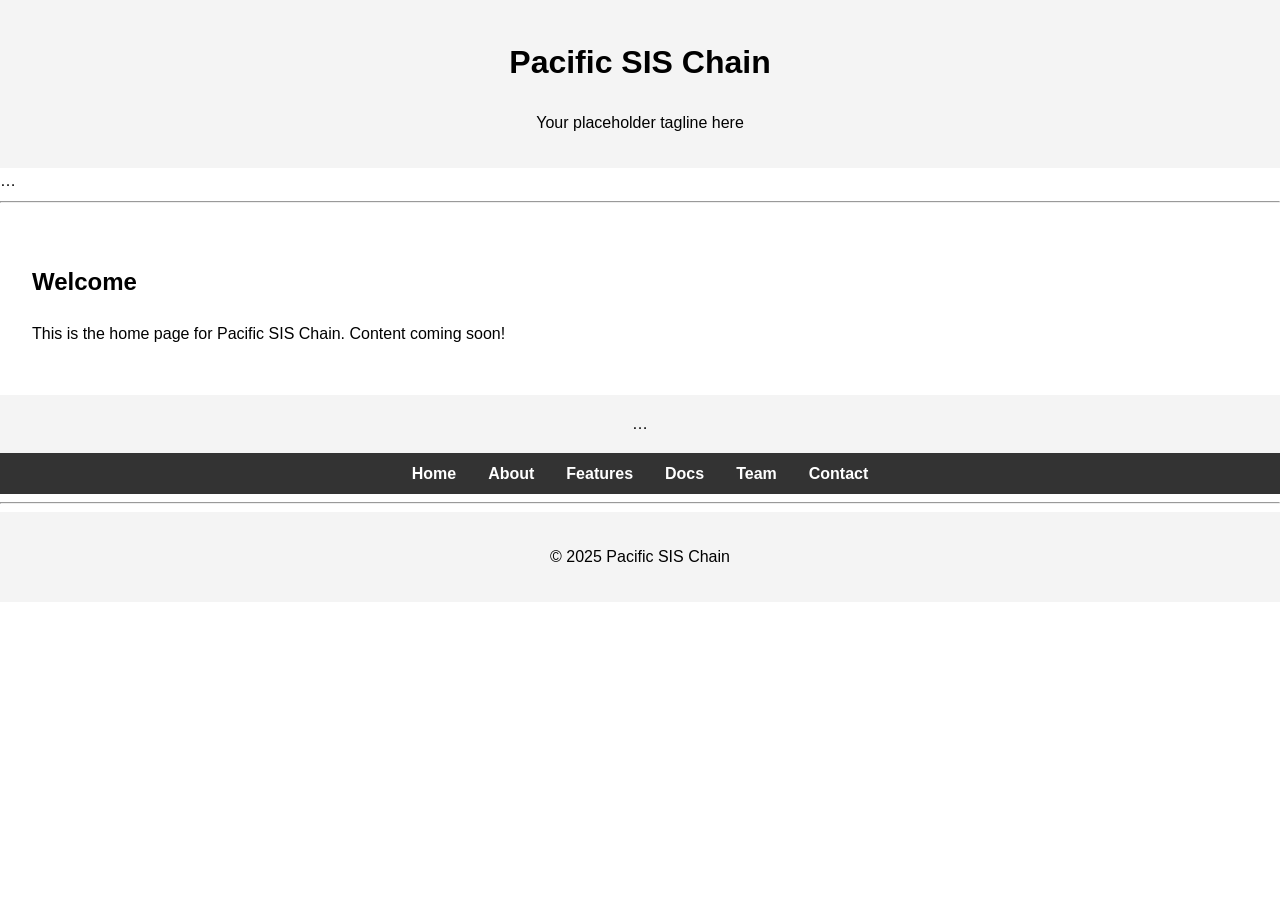
<file: index.html>
<!DOCTYPE html>
<html lang="en">
<head>
  <meta charset="UTF-8">
  <meta name="viewport" content="width=device-width,initial-scale=1.0">
  <title>Pacific SIS Chain – Home</title>
  <link rel="stylesheet" href="assets/css/styles.css">
</head>
<body>
  <header>
    <h1>Pacific SIS Chain</h1>
    <p>Your placeholder tagline here</p>
  </header>
  <!-- nav -->
  <nav>…</nav><hr>
  <main>
    <h2>Welcome</h2>
    <p>This is the home page for Pacific SIS Chain. Content coming soon!</p>
  </main>
  <footer>…</footer>
</body>
</html>

<nav>
  <ul class="nav-list">
    <li><a href="index.html">Home</a></li>
    <li><a href="about.html">About</a></li>
    <li><a href="features.html">Features</a></li>
    <li><a href="docs.html">Docs</a></li>
    <li><a href="team.html">Team</a></li>
    <li><a href="contact.html">Contact</a></li>
  </ul>
</nav>
<hr>

<footer>
  <p>© 2025 Pacific SIS Chain</p>
</footer>
</file>
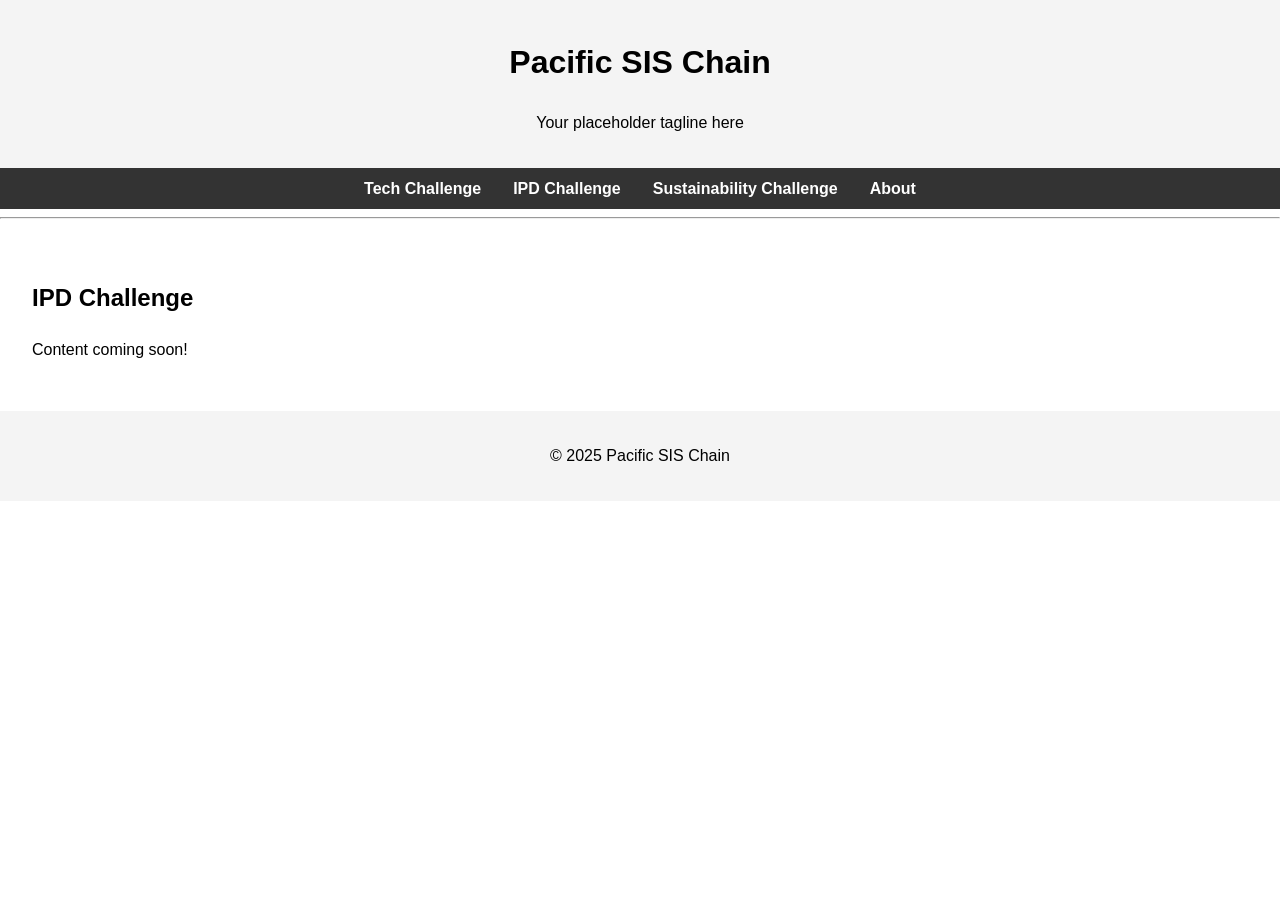
<file: ipd-challenge.html>
<!DOCTYPE html>
<html lang="en">
<head>
  <meta charset="UTF-8">
  <meta name="viewport" content="width=device-width,initial-scale=1.0">
  <title>Pacific SIS Chain – IPD Challenge</title>
  <link rel="stylesheet" href="assets/css/styles.css">
</head>
<body>
  <header>
    <h1>Pacific SIS Chain</h1>
    <p>Your placeholder tagline here</p>
  </header>
  <nav>
    <ul class="nav-list">
      <li><a href="tech-challenge.html">Tech Challenge</a></li>
      <li><a href="ipd-challenge.html">IPD Challenge</a></li>
      <li><a href="sustainability-challenge.html">Sustainability Challenge</a></li>
      <li><a href="about.html">About</a></li>
    </ul>
  </nav>
  <hr>
  <main>
    <h2>IPD Challenge</h2>
    <p>Content coming soon!</p>
  </main>
  <footer>
    <p>© 2025 Pacific SIS Chain</p>
  </footer>
</body>
</html>
</file>
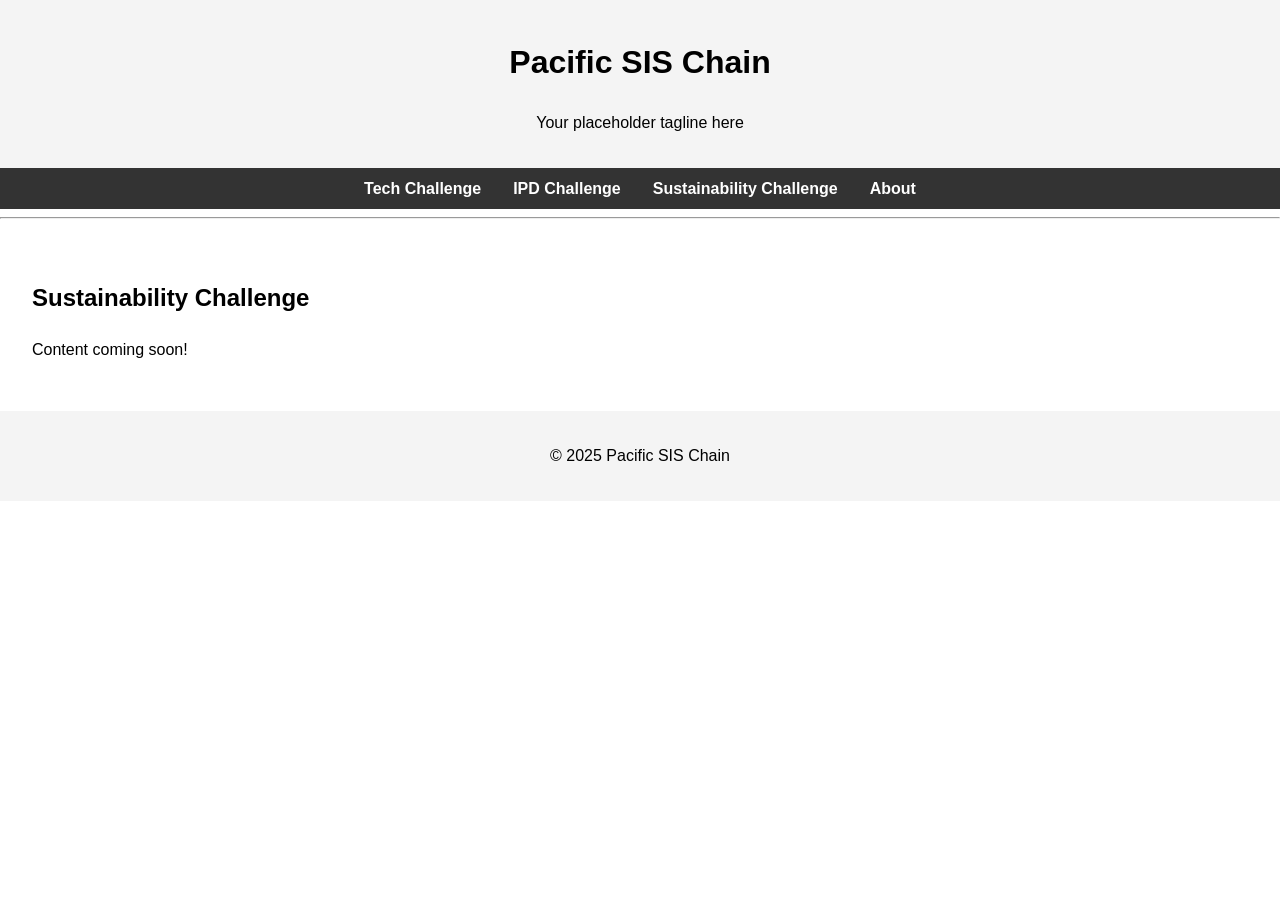
<file: sustainability-challenge.html>
<!DOCTYPE html>
<html lang="en">
<head>
  <meta charset="UTF-8">
  <meta name="viewport" content="width=device-width,initial-scale=1.0">
  <title>Pacific SIS Chain – Sustainability Challenge</title>
  <link rel="stylesheet" href="assets/css/styles.css">
</head>
<body>
  <header>
    <h1>Pacific SIS Chain</h1>
    <p>Your placeholder tagline here</p>
  </header>
  <nav>
    <ul class="nav-list">
      <li><a href="tech-challenge.html">Tech Challenge</a></li>
      <li><a href="ipd-challenge.html">IPD Challenge</a></li>
      <li><a href="sustainability-challenge.html">Sustainability Challenge</a></li>
      <li><a href="about.html">About</a></li>
    </ul>
  </nav>
  <hr>
  <main>
    <h2>Sustainability Challenge</h2>
    <p>Content coming soon!</p>
  </main>
  <footer>
    <p>© 2025 Pacific SIS Chain</p>
  </footer>
</body>
</html>
</file>
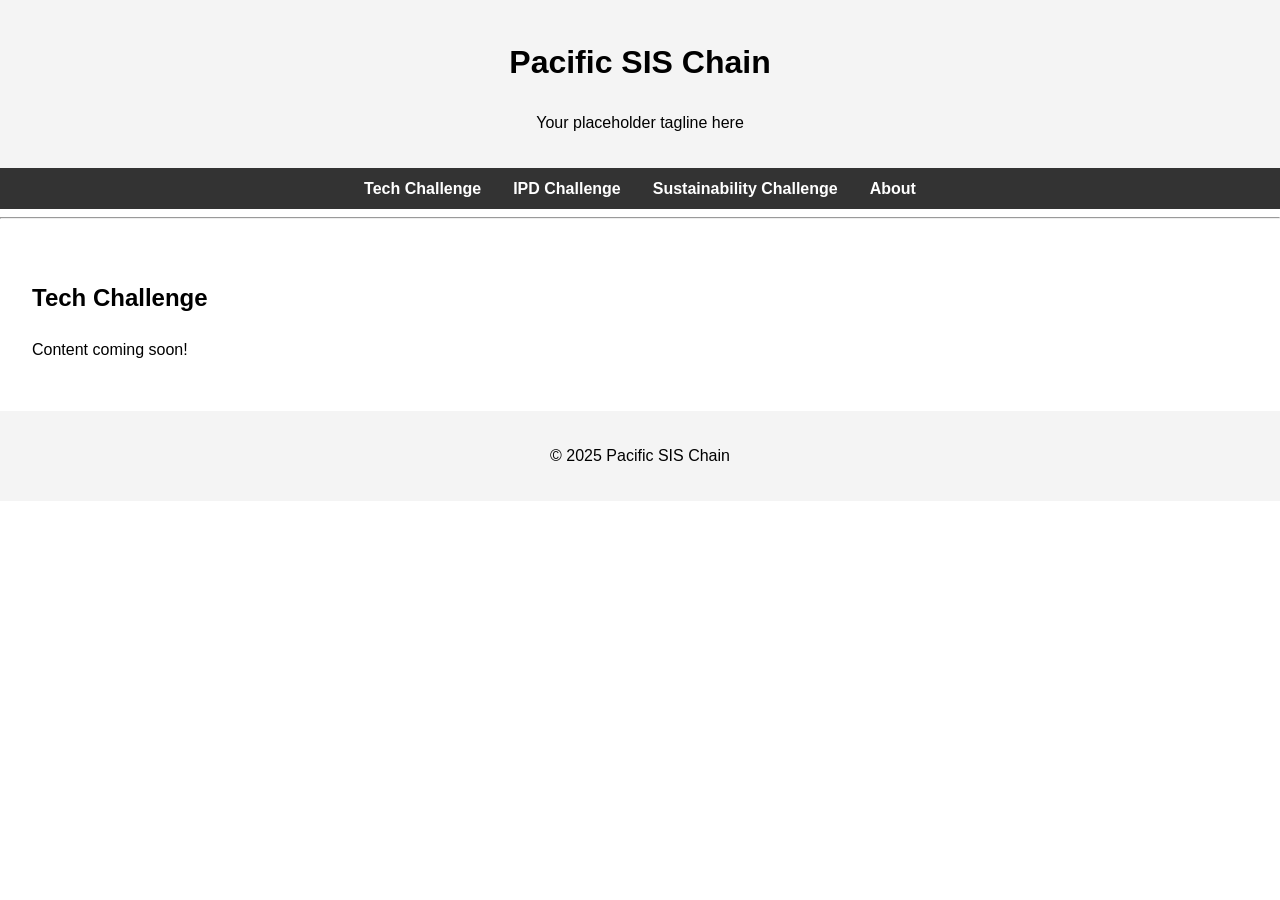
<file: tech-challenge.html>
<!DOCTYPE html>
<html lang="en">
<head>
  <meta charset="UTF-8">
  <meta name="viewport" content="width=device-width,initial-scale=1.0">
  <title>Pacific SIS Chain – Tech Challenge</title>
  <link rel="stylesheet" href="assets/css/styles.css">
</head>
<body>
  <header>
    <h1>Pacific SIS Chain</h1>
    <p>Your placeholder tagline here</p>
  </header>
  <nav>
    <ul class="nav-list">
      <li><a href="tech-challenge.html">Tech Challenge</a></li>
      <li><a href="ipd-challenge.html">IPD Challenge</a></li>
      <li><a href="sustainability-challenge.html">Sustainability Challenge</a></li>
      <li><a href="about.html">About</a></li>
    </ul>
  </nav>
  <hr>
  <main>
    <h2>Tech Challenge</h2>
    <p>Content coming soon!</p>
  </main>
  <footer>
    <p>© 2025 Pacific SIS Chain</p>
  </footer>
</body>
</html>
</file>
<file: assets/css/styles.css>
/* styles.css */
body {
  font-family: sans-serif;
  line-height: 1.6;
  margin: 0;
  padding: 0;
}
header, footer { text-align: center; padding: 1rem; background: #f4f4f4; }
.nav-list {
  list-style: none;
  margin: 0;
  padding: 0.5rem;
  display: flex;
  justify-content: center;
  background: #333;
}
.nav-list li { margin: 0 1rem; }
.nav-list a {
  color: white;
  text-decoration: none;
  font-weight: bold;
}
main { padding: 2rem; }
</file>
